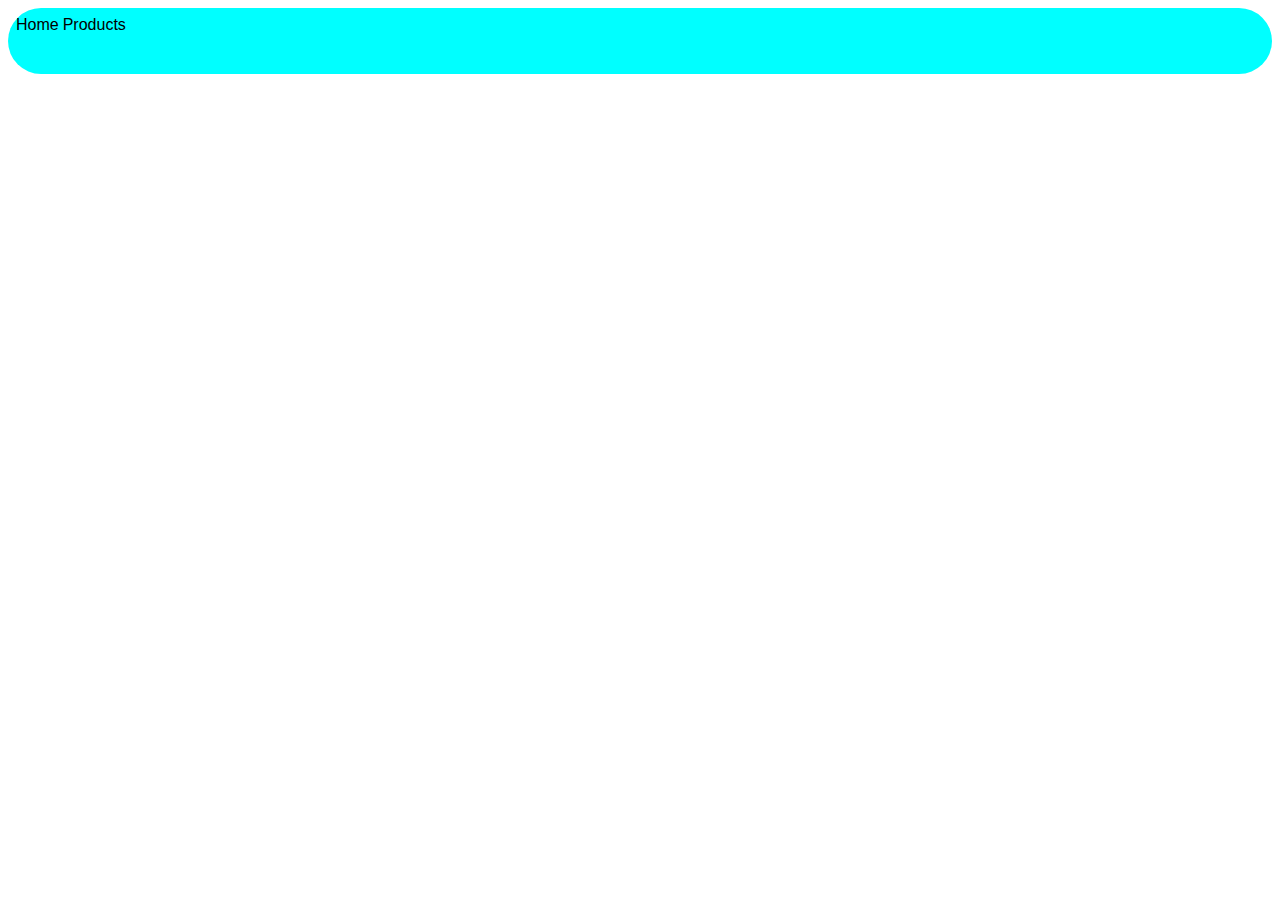
<file: index.html>
<!DOCTYPE html>
<html lang="en">

<head>
    <meta charset="UTF-8">
    <meta name="viewport" content="width=device-width, initial-scale=1.0">
    <title>Document</title>
    <link rel="stylesheet" href="/components/navbar/navbar.css">
    <link rel="stylesheet" href="/components/product/product.css">
</head>

<body>
    <div class="navbar">
        <a href="./index.html">Home</a>
        <a href="./products.html">Products</a>
    </div>
    <div class="product-container">
        
    </div>
</body>

</html>
</file>
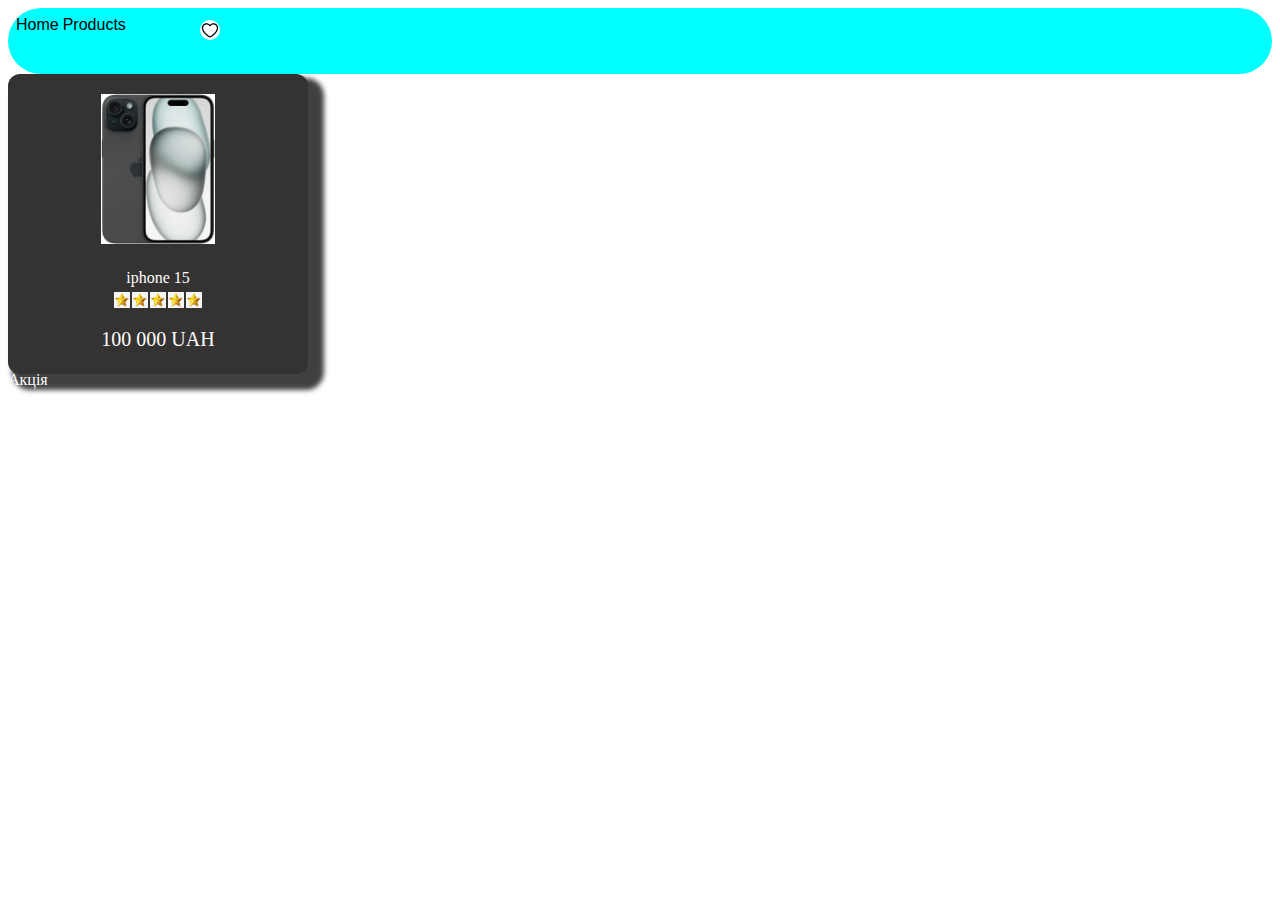
<file: components/product/products.html>
<!DOCTYPE html>
<html lang="en">
<head>
    <meta charset="UTF-8">
    <meta name="viewport" content="width=device-width, initial-scale=1.0">
    <title>Document</title>
    <link rel="stylesheet" href="/components/navbar/navbar.css">
    <link rel="stylesheet" href="/components/product/product.css">
</head>
<body>
    <div class="navbar">
        <a href="./index.html">Home</a>
        <a href="./products.html">Products</a>
    </div>
    <div class="product-item">
    <img class="product-image" src="/components/product/iphone15.webp">
    <div class="like-button">
        <svg viewBox="0 0 24 24" fill="currentColor" class="icon-component"><path fill-rule="evenodd" clip-rule="evenodd" d="M7.875 5.25C5.59683 5.25 3.75 7.09683 3.75 9.375C3.75 12.2384 5.6145 14.7686 7.71778 16.6432C8.75555 17.5682 9.81716 18.3021 10.66 18.8023C11.0817 19.0524 11.4413 19.2397 11.7089 19.3617C11.8334 19.4184 11.9305 19.4576 12 19.482C12.0695 19.4576 12.1666 19.4184 12.2911 19.3617C12.5587 19.2397 12.9183 19.0524 13.34 18.8023C14.1828 18.3021 15.2444 17.5682 16.2822 16.6432C18.3855 14.7686 20.25 12.2384 20.25 9.375C20.25 7.09683 18.4032 5.25 16.125 5.25C14.6562 5.25 13.366 6.01714 12.6342 7.17618C12.4967 7.39378 12.2574 7.52574 12 7.52574C11.7426 7.52574 11.5033 7.39378 11.3658 7.17618C10.634 6.01714 9.34381 5.25 7.875 5.25ZM2.25 9.375C2.25 6.2684 4.7684 3.75 7.875 3.75C9.5054 3.75 10.9733 4.44401 12 5.55081C13.0267 4.44401 14.4946 3.75 16.125 3.75C19.2316 3.75 21.75 6.2684 21.75 9.375C21.75 12.8866 19.4895 15.7939 17.2803 17.763C16.1618 18.7599 15.0203 19.5494 14.1054 20.0923C13.6481 20.3636 13.2401 20.5776 12.913 20.7267C12.7503 20.8008 12.5988 20.8629 12.4659 20.9081C12.3597 20.9441 12.1811 21 12 21C11.8189 21 11.6403 20.9441 11.5341 20.9081C11.4012 20.8629 11.2497 20.8008 11.087 20.7267C10.7599 20.5776 10.3519 20.3636 9.89464 20.0923C8.97971 19.5494 7.8382 18.7599 6.71972 17.763C4.5105 15.7939 2.25 12.8866 2.25 9.375Z" fill="currentColor"></path></svg>
    </div>
    <p class="product-title">iphone 15</p>
    <div class="stats-container">
        <img src="stars.png">
        <img src="stars.png">
        <img src="stars.png">
        <img src="stars.png">
        <img src="stars.png">
        </div>
        <p class="product-price"> 100 000 UAH</p>
        <p>Акція</p>
        </div>
</body>
</html>
</file>
<file: components/navbar/navbar.css>
.navbar {
    background-color: rgb(0, 255, 255);
    border-radius: 40px;
    height: 50px;
    padding: 8px;
}
.navbar a {
        text-decoration: none;
        align-items: center;
}

.navbar2 {
    position: absolute;
    top: 140px;
    left: 400px;
    background-color: white;
    border-radius: 10px;
    box-shadow:  10px 10px 5px 6px rgba(0,0,0,0.75);
}
a {
    text-decoration: none;
    color: black;
    transition: 500ms;
    font-family: Arial, Helvetica, sans-serif;
}
a:hover {
    color: blue;
}
</file>
<file: components/product/product.css>
body {
    background-color: white;
}
.product-item {
    height: 300px;
    width: 300px;
    background-color: rgb(53, 50, 50);
    border-radius: 12px;
    box-shadow:  10px 10px 5px 6px rgba(0,0,0,0.75);
}
.product-image {
    height: 150px;
    width: 150px;
    object-fit: contain;
    margin: auto;
    padding: 20px 70px;
    display: block;
}
.like-button {
    position: absolute;
    height: 20px;
    width: 20px;
    background-color : white;
    border-radius: 50px;
    left: 200px;
    top: 20px;
}
.product-title {
    text-align: center;
    margin: 0;
    padding-top: 5px;

}
.stats-container {
    display: flex;
    gap: 2px;
    margin-top: 5px;
    justify-content: center;
}
.stats-container img {
    width: 16px;
    height: 16px;
    
}
.product-price {
    font-size: 20px;
    color: rgb(255, 255, 255);
    text-align: center;
}
.q{
    color: white;
}
p {
    color: white;
}
</file>
